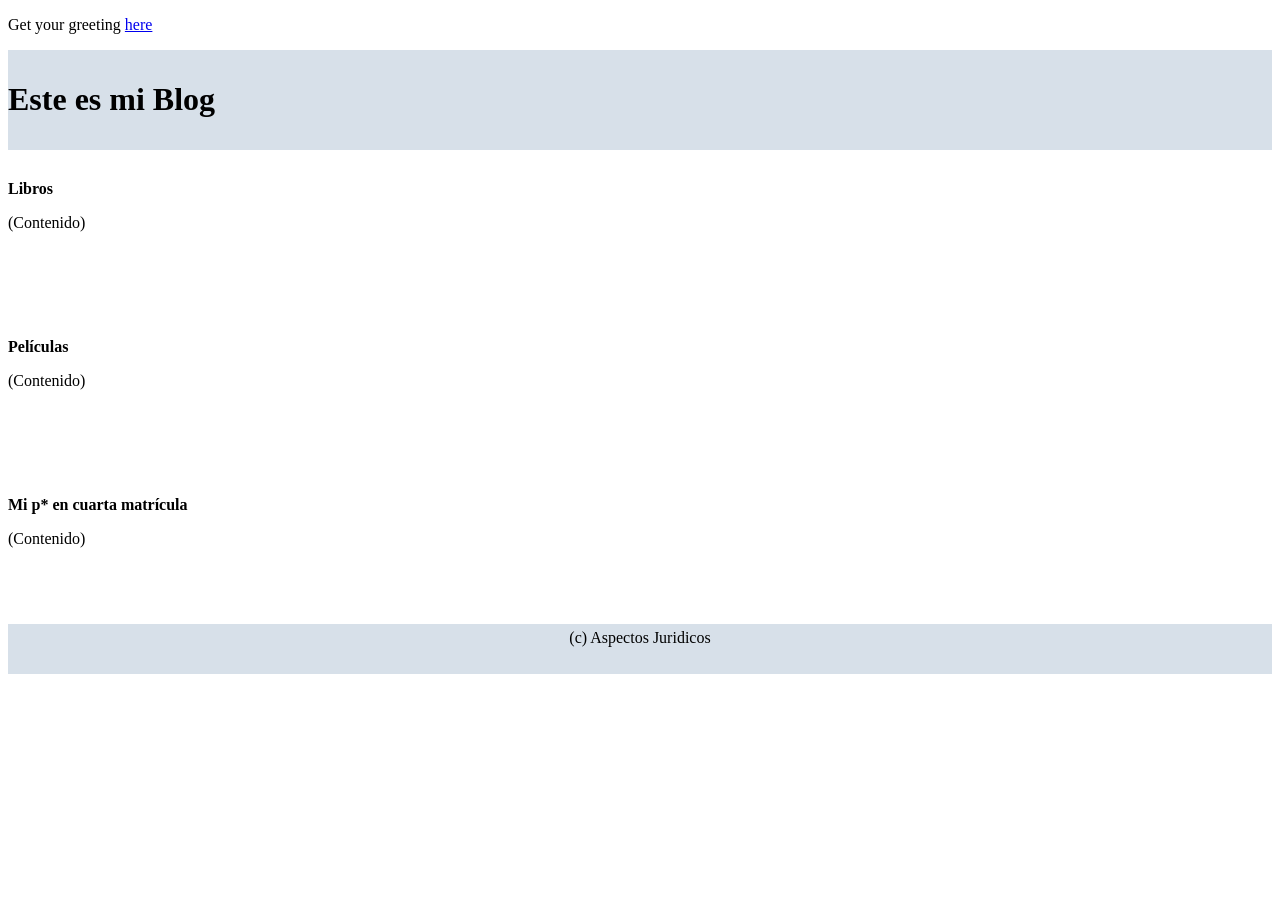
<file: target/classes/static/index.html>
<!DOCTYPE HTML>
<html>
<head>
    <title>Blog EMS</title>
    <meta http-equiv="Content-Type" content="text/html; charset=UTF-8" />
    <link rel="stylesheet" href="css/style.css">     
</head>
<body>
    <p>Get your greeting <a href="/greeting">here</a></p>         

    <!-- Cabecera -->  
    <header>
        <h1>Este es mi Blog </h1>  
    </header>

    <!-- Contenido -->  
    <section>    
        <b>Libros</b>  
        <p>(Contenido)</p>  
    </section>   

    <section>    
        <b>Películas</b>  
        <p>(Contenido)</p>  
    </section>       
	
	<section>    
        <b>Mi p* en cuarta matrícula</b>  
        <p>(Contenido)</p>  
    </section>       

    <!-- Pie de pagina -->  
    <footer>  
        (c) Aspectos Juridicos       
    </footer>  

</body>
</html>
</file>
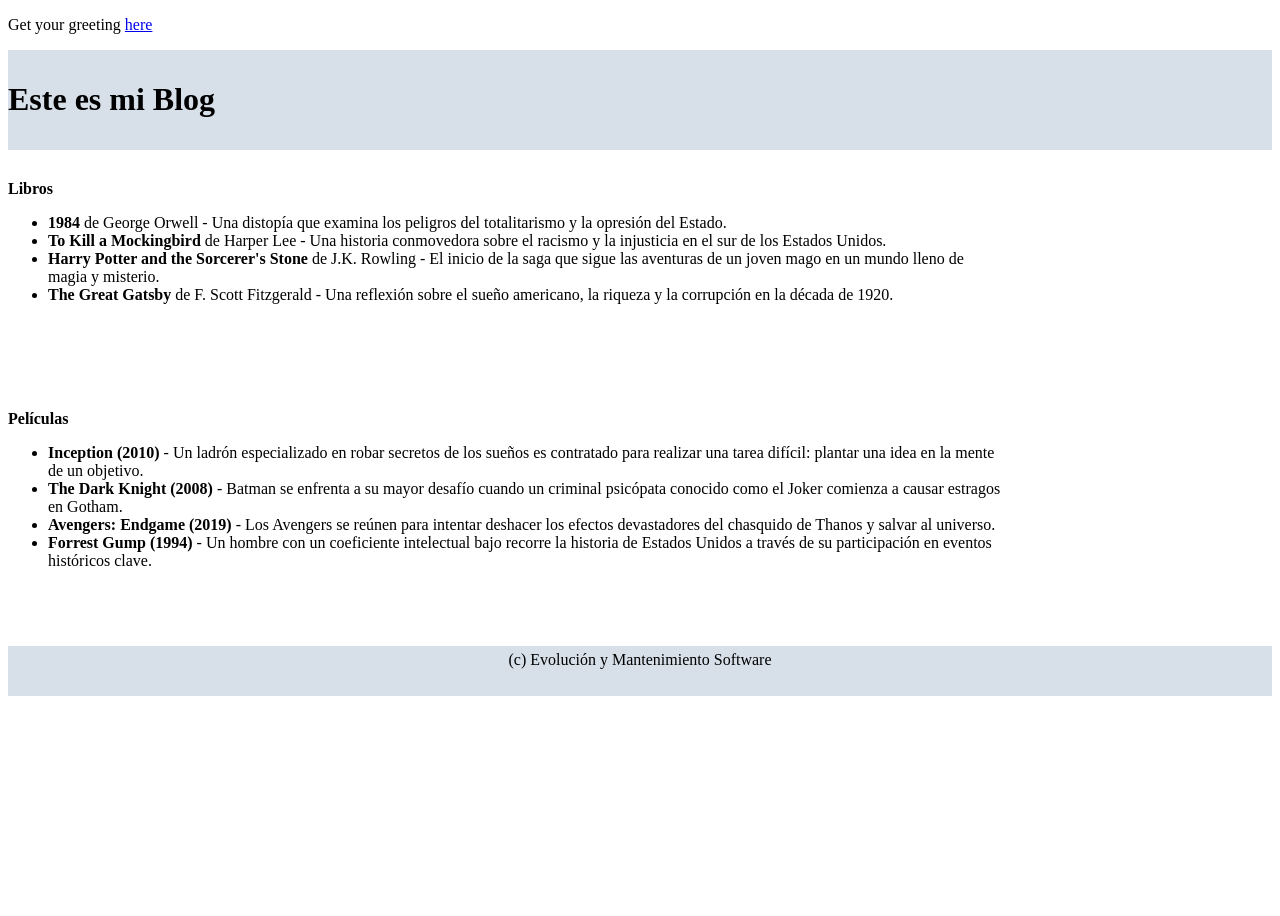
<file: src/main/resources/static/index.html>
<!DOCTYPE HTML>
<html>
<head>
    <title>Blog EMS</title>
    <meta http-equiv="Content-Type" content="text/html; charset=UTF-8" />
    <link rel="stylesheet" href="css/style.css">     
</head>
<body>
    <p>Get your greeting <a href="/greeting">here</a></p>         

    <!-- Cabecera -->  
    <header>
        <h1>Este es mi Blog </h1>  
    </header>

    <!-- Contenido -->  
	<section>
		<b>Libros</b>
		<ul>
			<li><strong>1984</strong> de George Orwell - Una distopía que examina los peligros del totalitarismo y la opresión del Estado.</li>
			<li><strong>To Kill a Mockingbird</strong> de Harper Lee - Una historia conmovedora sobre el racismo y la injusticia en el sur de los Estados Unidos.</li>
			<li><strong>Harry Potter and the Sorcerer's Stone</strong> de J.K. Rowling - El inicio de la saga que sigue las aventuras de un joven mago en un mundo lleno de magia y misterio.</li>
			<li><strong>The Great Gatsby</strong> de F. Scott Fitzgerald - Una reflexión sobre el sueño americano, la riqueza y la corrupción en la década de 1920.</li>
		</ul>
	</section>
	
	<section>
		<b>Películas</b>
		<ul>
			<li><strong>Inception (2010)</strong> - Un ladrón especializado en robar secretos de los sueños es contratado para realizar una tarea difícil: plantar una idea en la mente de un objetivo.</li>
			<li><strong>The Dark Knight (2008)</strong> - Batman se enfrenta a su mayor desafío cuando un criminal psicópata conocido como el Joker comienza a causar estragos en Gotham.</li>
			<li><strong>Avengers: Endgame (2019)</strong> - Los Avengers se reúnen para intentar deshacer los efectos devastadores del chasquido de Thanos y salvar al universo.</li>
			<li><strong>Forrest Gump (1994)</strong> - Un hombre con un coeficiente intelectual bajo recorre la historia de Estados Unidos a través de su participación en eventos históricos clave.</li>
		</ul>
	</section>

    <!-- Pie de pagina -->  
    <footer>  
        (c) Evolución y Mantenimiento Software    
    </footer>  

</body>
</html>
</file>
<file: target/classes/static/css/style.css>
html, body {
  height: 100%;
  background: white;
}

header {
  display: block;
  background: #d7e0e9;
  padding: 10px 0px;
}

section {
  width: 79%;
  float: left;
  overflow: auto;
  padding-bottom: 60px;
  padding-top: 30px;
  color: black;
}

footer {
  position: relative;
  margin-top: -50px;
  height: 40px;
  padding: 5px 0px;
  clear: both;
  background: #d7e0e9;
  text-align: center;
  color: black;
}
</file>
<file: src/main/resources/static/css/style.css>
html, body {
  height: 100%;
  background: white;
}

header {
  display: block;
  background: #d7e0e9;
  padding: 10px 0px;
}

section {
  width: 79%;
  float: left;
  overflow: auto;
  padding-bottom: 60px;
  padding-top: 30px;
  color: black;
}

footer {
  position: relative;
  margin-top: -50px;
  height: 40px;
  padding: 5px 0px;
  clear: both;
  background: #d7e0e9;
  text-align: center;
  color: black;
}
</file>
